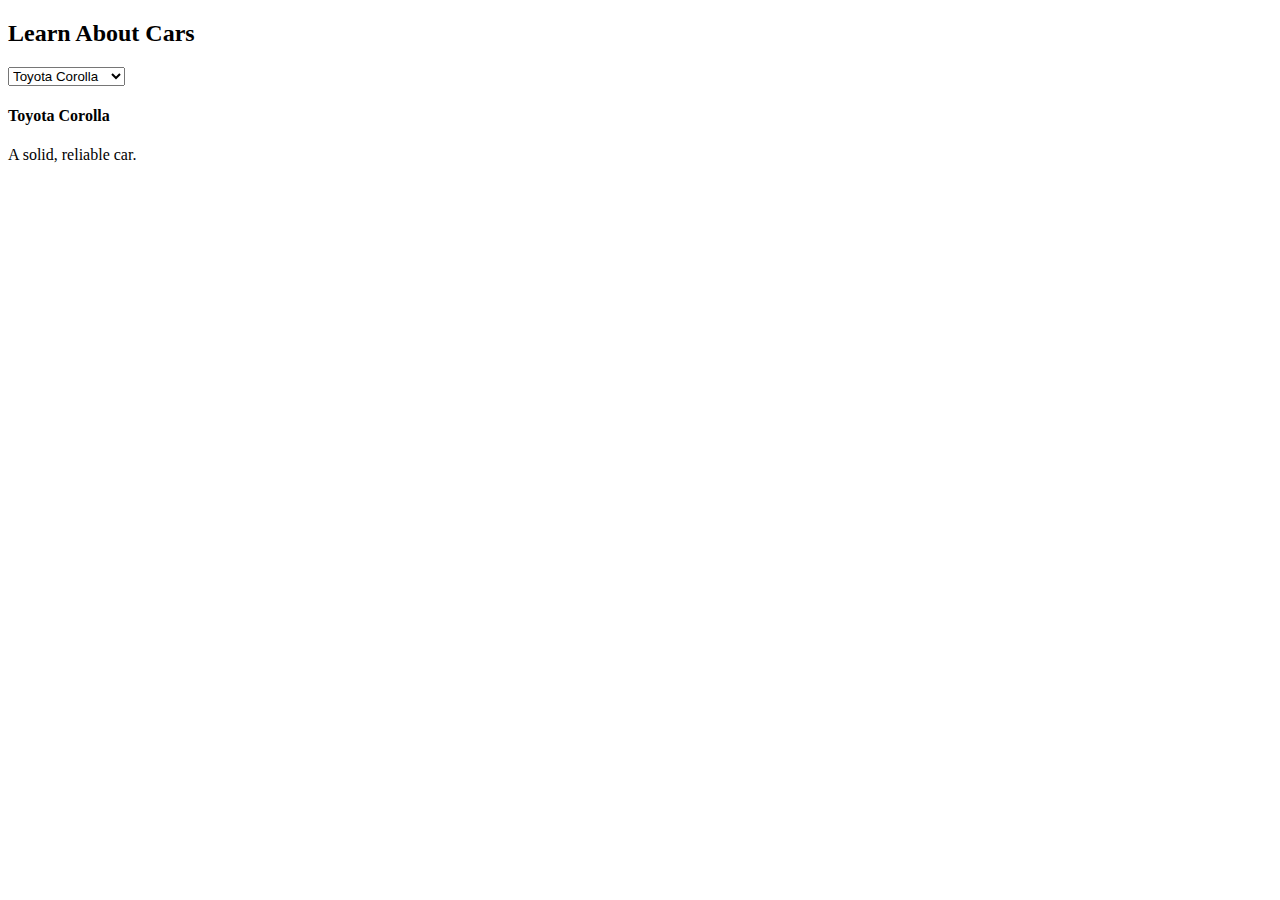
<file: in-lab-examples/puinote-lab04/select-example/index.html>
<!DOCTYPE html>
<html>
  <head>
    <meta name="viewport" content="width=device-width, initial-scale=1" />

    <title>Select Example</title>

    <script defer src="app.js"></script>
  </head>

  <body>
    <h2>Learn About Cars</h2>
    <!-- We are using integer values for each option in the select. So
         no matter what name we put between the <option> tags, the
         select's value property will be the number. BUT the value is
         in string format, so we need to convert it to an integer in
         JavaScript. -->
    <!-- We could also use unique string identifiers here like "toyota",
         "vw", "chevy", etc. Either way, it's good practice to make sure
         these values are unique. -->
    <select id="car-select">
      <option value="0">Toyota Corolla</option>
      <option value="1">VW Beetle</option>
      <option value="2">Chevy Corvette</option>
    </select>
    <h4 id="car-title">none</h4>
    <p id="car-info"></p>
  </body>
</html>
</file>
